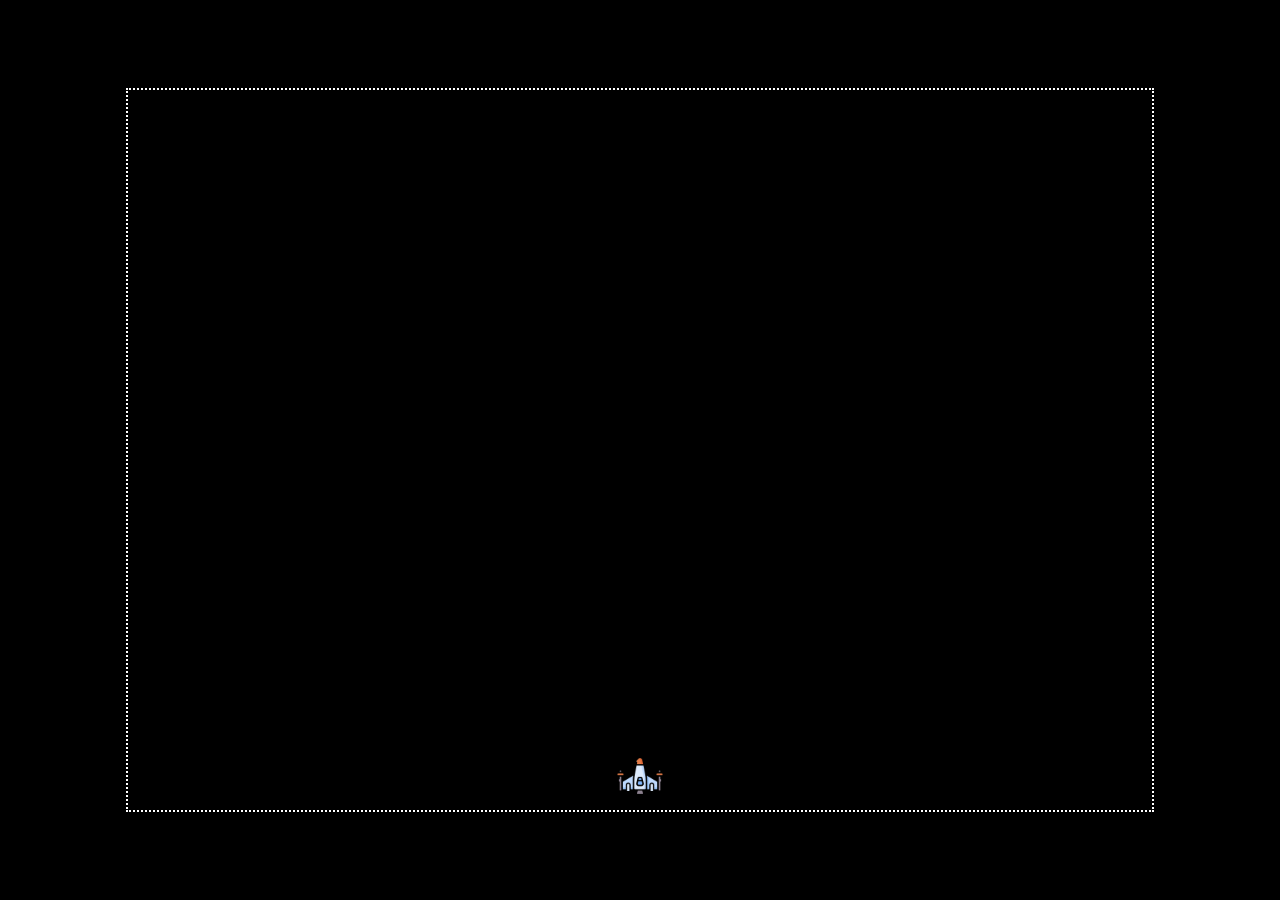
<file: SPACE INVADER/Etape 1/index.html>
<html>
    <head>
        <link rel="stylesheet" href="styles.css">
        <title>Mon Space invader</title>
    </head>
    <body>

    <canvas id="gameBoard" ></canvas>
        
    <script src="app.js" ></script>
    </body>
</html>
</file>
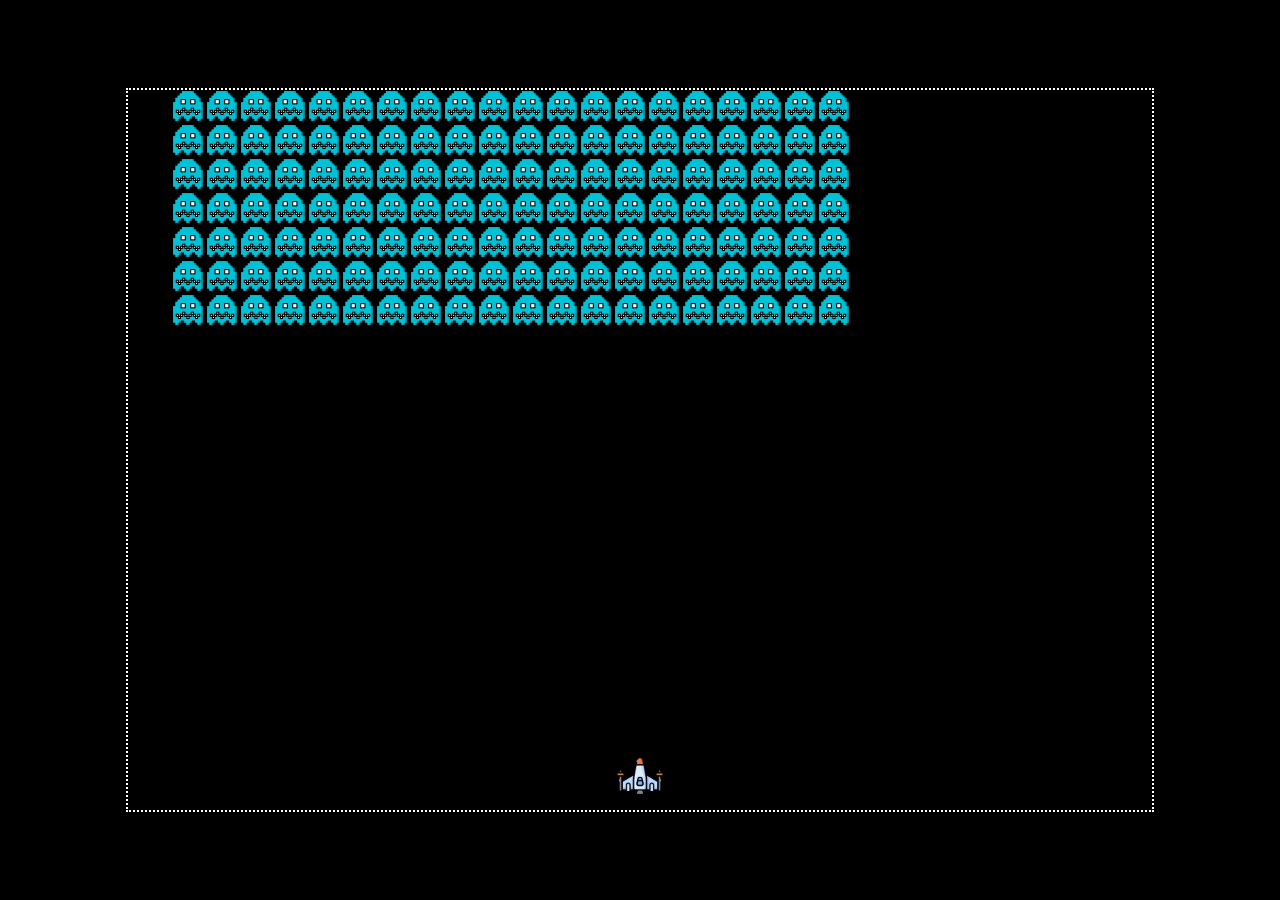
<file: SPACE INVADER/Etape 2/index.html>
<html>
    <head>
        <link rel="stylesheet" href="styles.css">
        <title>Mon Space invader</title>
    </head>
    <body>

    <canvas id="gameBoard" ></canvas>
        
    <script src="app.js" type="module" ></script>
    </body>
</html>
</file>
<file: SPACE INVADER/Etape 1/styles.css>
body{
    margin:0;
    padding:0;
    background:black;
    width:100%;
    text-align:center
    
}
#gameBoard{
    width:80%;
    height:80vh;
    position:absolute;            
    top: 50%;                        
    transform: translate(-50%, -50%) ;
    border:2px dotted white
}
</file>
<file: SPACE INVADER/Etape 2/styles.css>
body{
    margin:0;
    padding:0;
    background:black;
    width:100%;
    text-align:center
    
}
#gameBoard{
    width:80%;
    height:80vh;
    position:absolute;            
    top: 50%;                        
    transform: translate(-50%, -50%) ;
    border:2px dotted white
}
</file>
